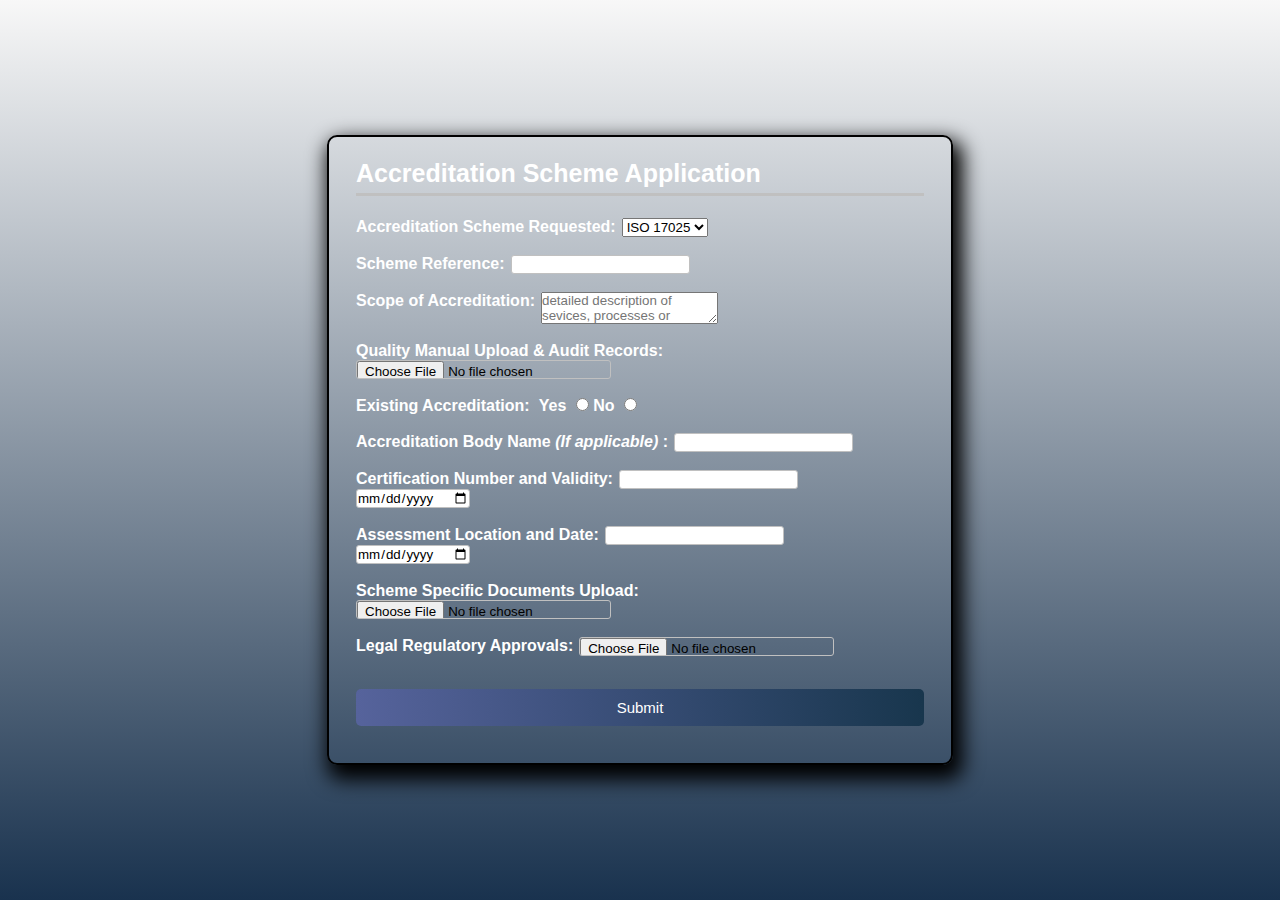
<file: index.html>
<!DOCTYPE html>
<html lang="en">
<head>
    <meta charset="UTF-8">
    <meta name="viewport" content="width=device-width, initial-scale=1.0">
    <title>Document</title>
    <link rel="stylesheet" href="style.css">
</head>
<body>
    <div class="container">
        <form>
            <h2>Accreditation Scheme Application</h2><br>
            <div class="content"></div>
                <div class="input_box">
                    <label for="scheme_requested">Accreditation Scheme Requested:</label>
                    <select id="scheme_requested">
                        <option value="ISO 17025">ISO 17025</option>
                        <option value="ISE 17025">ISO 17025</option>
                        <option value="ISO 17020">ISO 17025</option>
                        <option value="ISE 17025">ISO 17025</option>
                        <option value="ISO 17065">ISO 17025</option>
                        <option value="ISE 17025">ISO 17025</option>
                    </select>
                </div><br>
                
                <div class="input_box">
                    <label for="scheme_ref">Scheme Reference:</label>
                    <input type="text" id="scheme_ref" name="scheme_ref" required>
                </div><br>

                <div class="input_box">
                    <label for="accreditation_scope">Scope of Accreditation:</label>
                    <br>
                    <textarea id="accreditation_scope" placeholder="detailed description of sevices, processes or products covered under the scheme"></textarea>
                </div><br>

                <div class="input_box">
                    <label for="quality_file_upload">Quality Manual Upload & Audit Records:</label>
                    <input type="file" id="quality_file_upload" name="quality_file_upload" required>
                </div><br>

                <div class="radio">
                    <label id="existing_accreditaion">Existing Accreditation:</label>
                    <label for="Yes">Yes</label>
                    <input type="radio" id="Yes" value="Yes" name="existing_accreditaion"required>
                    <label for="No">No</label>
                    <input type="radio" id="No" value="No" name="existing_accreditaion"  required>
                </div><br>

                <div class="input_box">
                    <label for="accreditation_body">Accreditation Body Name <i>(If applicable)</i> :</label>
                    <input type="text" id="accreditation_body" name="accreditation_body" >
                </div><br>

                <div class="input_box">
                    <label for="cert_no">Certification Number and Validity: </label>
                    <input type="text" id="cert_no" name="cert_no" required>
                    <input type="date">
                </div><br>

                <div class="input_box">
                    <label for="assessment">Assessment Location and Date: </label>
                    <input type="text" id="assessment" name="assessment" required>
                    <input type="date">
                </div><br>

                <div class="input_box">
                    <label for="scheme_docs">Scheme Specific Documents Upload:</label>
                    <input type="file" id="scheme_docs">
                </div><br>

                <div class="input_box">
                    <label for="legal_docs">Legal Regulatory Approvals:</label>
                    <input type="file" id="legal_docs">
                </div><br>

                <div id="submit_button">
                    <button>Submit</button>
                </div>
                
        </form>
    </div>
</body>
</html>
</file>
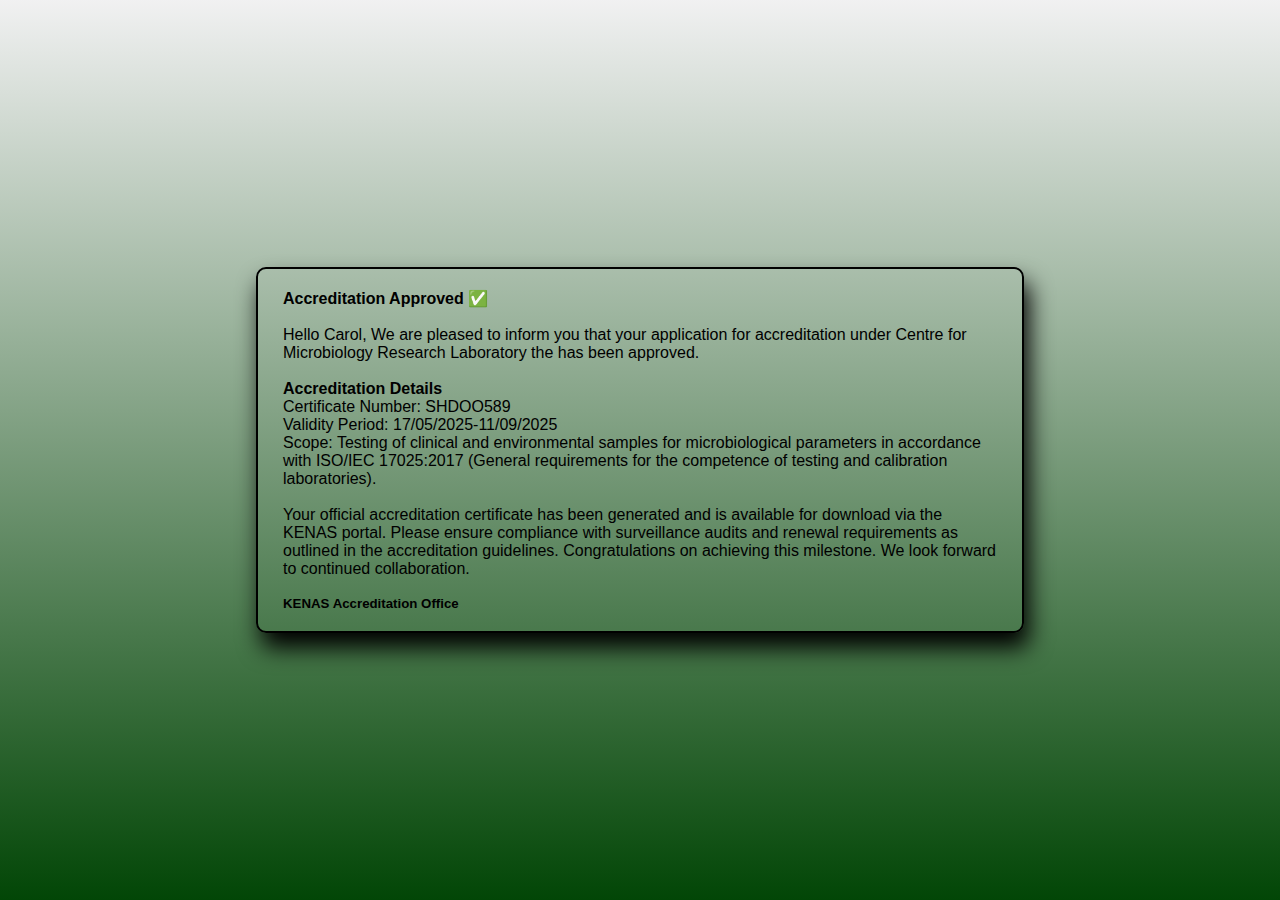
<file: accept.html>
<!DOCTYPE html>
<html>
<head>
    <meta charset="UTF-8">
    <meta name="viewport" content="width=device-width, initial-scale=1.0">
    <title>Document</title>
    <link rel="stylesheet" href="style2.css">
</head>
<body>
    <div class="container">
        <h4>Accreditation Approved ✅ </h4><br>
        <div >
            <p>
            Hello Carol,

            We are pleased to inform you that your application for accreditation under Centre for Microbiology Research Laboratory the  has been approved.
            </p>
        </div><br>

        <div>
            <p><b>Accreditation Details</b></p>
            </li>
                <ul>Certificate Number: SHDOO589</ul>
                <ul>Validity Period: 17/05/2025-11/09/2025</ul>
                <ul>Scope: Testing of clinical and environmental samples for microbiological parameters in accordance with ISO/IEC 17025:2017 (General requirements for the competence of testing and calibration laboratories).</ul>
            </li>
        </div><br>

        <div>
            <p1>
            Your official accreditation certificate has been generated and is available for download via the KENAS portal. Please ensure compliance with surveillance audits and renewal requirements as outlined in the accreditation guidelines.

            Congratulations on achieving this milestone. We look forward to continued collaboration.
            </p1>
            
            
        </div><br>

        <div>
            <h5>KENAS Accreditation Office</h5>
        </div>
    </div>

</body>
</html>
</file>
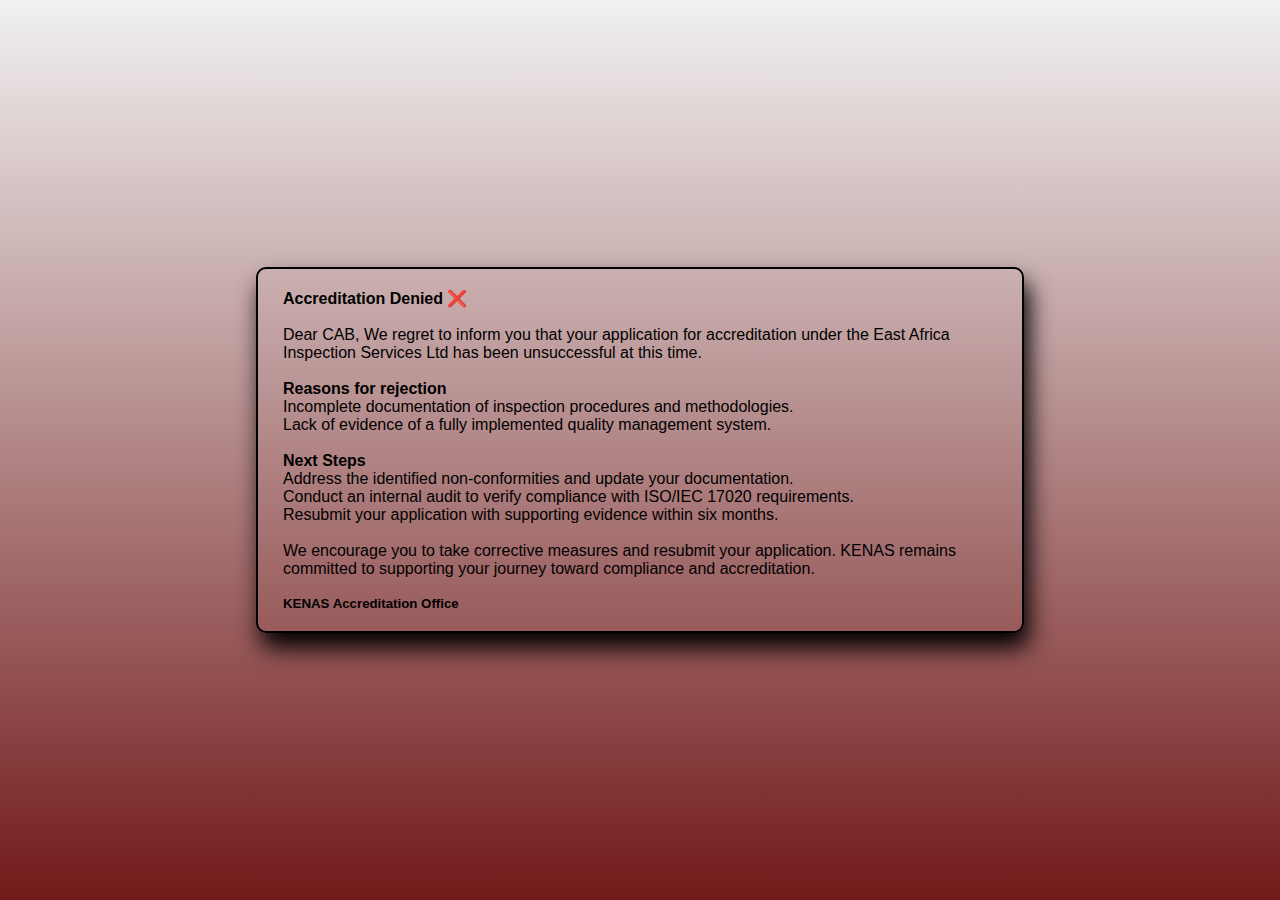
<file: reject.html>
<!DOCTYPE html>
<html>
<head>
    <meta charset="UTF-8">
    <meta name="viewport" content="width=device-width, initial-scale=1.0">
    <title>Document</title>
    <link rel="stylesheet" href="style3.css">
</head>
<body>
    <div class="container">
        <h4>Accreditation Denied ❌</h4><br>
        <div >
            <p>
            Dear CAB,

            We regret to inform you that your application for accreditation under the East Africa Inspection Services Ltd has been unsuccessful at this time. </p>
        </div><br>

        <div>
            <h4>Reasons for rejection</h4>
            </li>
                <ul>Incomplete documentation of inspection procedures and methodologies. </ul>
                <ul>Lack of evidence of a fully implemented quality management system. </ul>
            </li>
        </div><br>
        <div>
            <h4>Next Steps</h4>
            </li>
                <ul>Address the identified non-conformities and update your documentation. </ul>
                <ul>Conduct an internal audit to verify compliance with ISO/IEC 17020 requirements. </ul>
                <ul>Resubmit your application with supporting evidence within six months. </ul> 
            </li>
        </div><br>
        
        <div>
            <p1>
            We encourage you to take corrective measures and resubmit your application. KENAS remains committed to supporting your journey toward compliance and accreditation.</p1> 
        </div><br>

        <div>
            <h5>KENAS Accreditation Office</h5>
        </div>
    </div>

</body>
</html>
</file>
<file: style.css>
*{
    padding: 0;
    margin: 0;
    font-family: sans-serif;
    box-sizing: border-box;
}

body{
    display: flex;
    justify-content: center;
    align-items: center;
    height: 100vh;
    background-image: linear-gradient(rgba(243, 243, 243, 0.621), rgb(25, 50, 78));
}

.container{
    border:2px solid;
    max-width: 70%;
    padding: 22px 27px;
    margin: 0px 10px;
    border-radius: 10px;
    box-shadow: 5px 10px 20px 5px;
}

h2{
    font-weight: bold;
    font-size: 25px;
    text-align: left;
    color: rgb(255, 255, 255);
    padding-bottom: 5px;
    border-bottom: 3px solid silver;
}

.content
{
    display: flex;
    flex-wrap: wrap;
    justify-content: space-between;
    padding: 2px 0;
}

.input_box
{
    display: flex;
    flex-wrap: wrap;
    width: 90%;
}

.input_box label
{
    padding-right: 6px;
    color: rgb(255, 255, 255);
    font-weight: bold;
    margin: 0px;
}

.input_box input{
    height: 19px;
    border: 0.5px solid silver;
    outline: none;
    border-radius: 3px;
}

.radio
{
    color: rgb(255, 255, 255);
    font-weight: bold;  
}

.radio label{
    padding: 0 5px 0 0px;
}

.radio input{
    padding: 0 5px 0 0;
    cursor: pointer;
}

#submit_button
{
    margin: 15px 0;
}

#submit_button button{
    width: 100%;
    margin-top: 10px;
    padding: 10px;

    display: block;

    font-size: 15px;
    color: white;
    
    border: none;
    border-radius: 5px;

    background-image: linear-gradient(to right, rgb(86, 99, 156), rgb(24, 54, 77)) ;
    cursor: pointer;
    transition: 0.3s;
}

#submit_button button:hover{
    background-image: linear-gradient(to left, rgb(86, 99, 156), rgb(24, 54, 77));
}

@media(max-width: 70%)
{
    .container{
        min-width: 50%;
    } 
    .content{
        min-width: 50%;
        overflow: auto;
    }
    .input_box{
        margin-bottom: 5px;
        width: 100%;
    }

    .input_box:nth-child(2n){
        justify-content: space-between;
    }

    .radio
    {
        display: flex;
        justify-content: space-between;
        width: 60%;
    }

    .content::-webkit-scrollbar
    {
        width: 0;
    }

}
</file>
<file: style2.css>
*{
    padding: 0;
    margin: 0;
    font-family: sans-serif;
    box-sizing: border-box;
}

body{
    display: flex;
    justify-content: center;
    align-items: center;
    height: 100vh;
    background-image: linear-gradient(rgba(232, 232, 233, 0.621), rgb(2, 70, 6));
}

.container
{
    border: 2px solid;
    border-radius: 10px;
    width: 60%;
    padding: 20px 25px;
    box-shadow: 5px 15px 23px;
}
</file>
<file: style3.css>
*{
    padding: 0;
    margin: 0;
    font-family: sans-serif;
    box-sizing: border-box;
}

body{
    display: flex;
    justify-content: center;
    align-items: center;
    height: 100vh;
    background-image: linear-gradient(rgba(232, 232, 233, 0.621), rgb(114, 26, 26));
}

.container
{
    border: 2px solid;
    border-radius: 10px;
    width: 60%;
    padding: 20px 25px;
    box-shadow: 5px 15px 23px;
}
</file>
